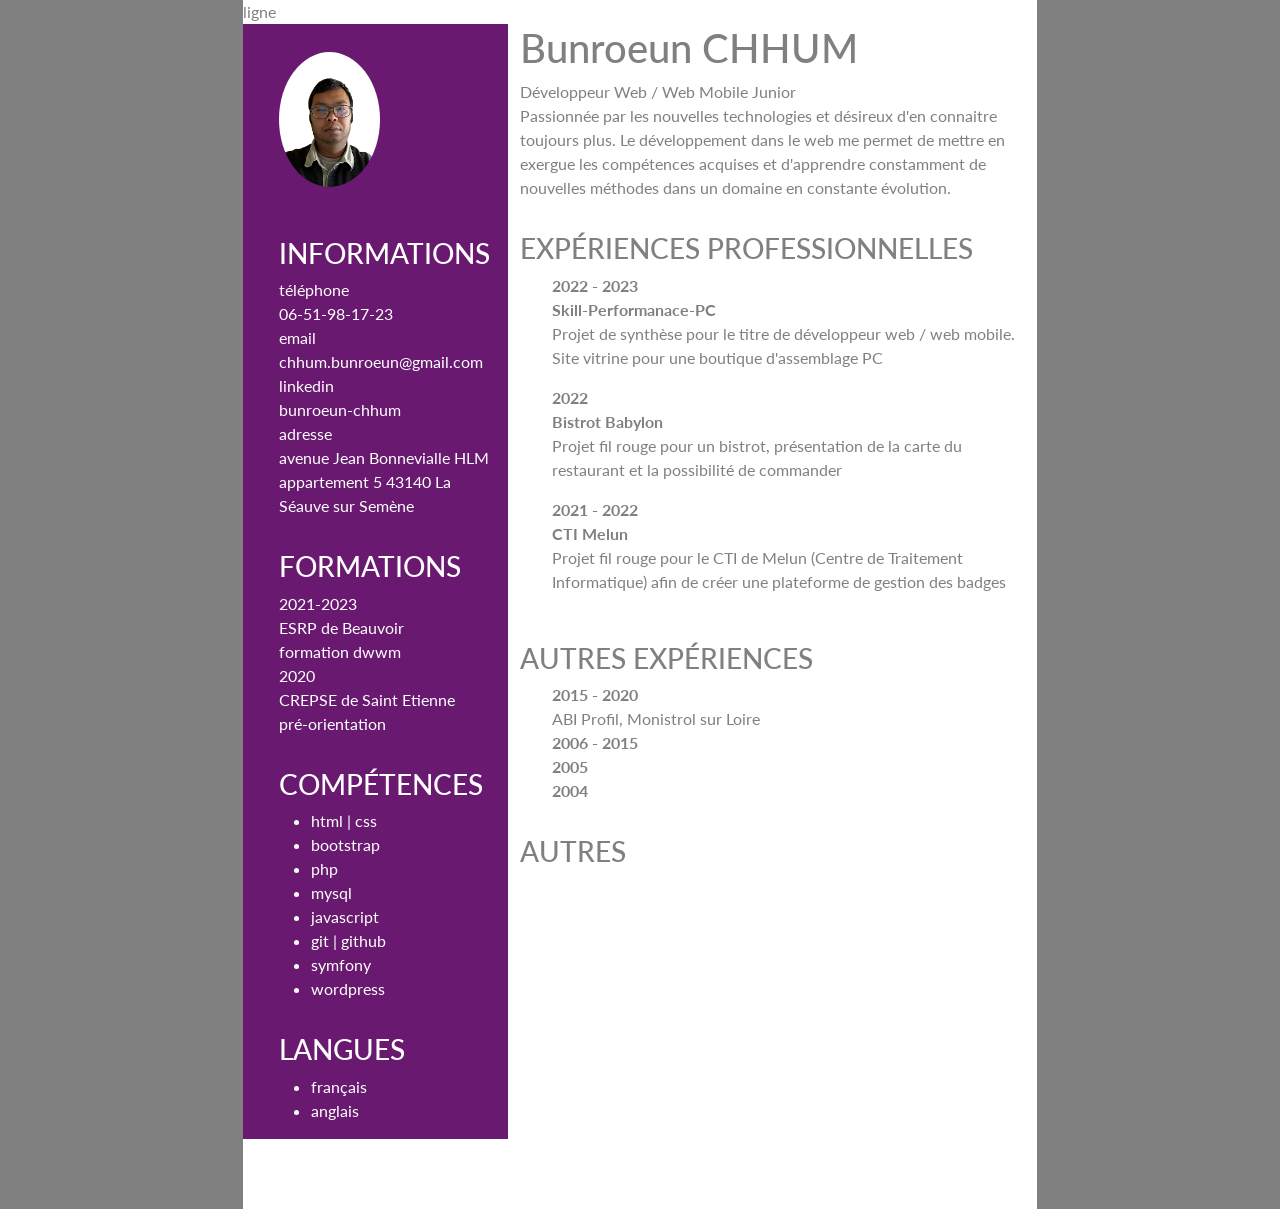
<file: index2.html>
<!DOCTYPE html>
<html lang="en">

<head>
    <meta charset="UTF-8">
    <meta http-equiv="X-UA-Compatible" content="IE=edge">
    <meta name="viewport" content="width=device-width, initial-scale=1.0">
    <style>
        @import url('https://fonts.googleapis.com/css2?family=Lato&display=swap');
    </style>
    <link rel="stylesheet" href="./css/bootstrap.min.css">
    <link rel="stylesheet" href="./css/style.css">
    <title>CV</title>
</head>

<body>
    <div class="page container">
        <div class="row" id="margehaut">
            <div class="row">ligne</div>
            <div class="col-4 gauche">
                <div class="chapitre">
                    <img src="./img/profil.png" alt="" srcset="" id="photo">
                </div>
                <div class="chapitre">
                    <h3 class="titre">
                        informations
                    </h3>
                    <div class="telephone">
                        téléphone
                        <br>
                        06-51-98-17-23
                    </div>
                    <div class="email">
                        email
                        <br>
                        chhum.bunroeun@gmail.com
                    </div>
                    <div class="linkedin">
                        linkedin
                        <br>
                        bunroeun-chhum
                    </div>
                    <div class="adresse">
                        adresse
                        <br>
                        avenue Jean Bonnevialle
                        HLM appartement 5
                        43140 La Séauve sur Semène
                    </div>
                </div>
                <div class="chapitre">
                    <h3 class="titre">formations</h3>
                    <div class="formation">2021-2023</div>
                    <div class="etablissement">
                        ESRP de Beauvoir
                    </div>
                    <div class="section">
                        formation dwwm
                    </div>
                    <div class="formation">2020</div>
                    <div class="etablissement">
                        CREPSE de Saint Etienne
                    </div>
                    <div class="section">
                        pré-orientation
                    </div>
                </div>
                <div class="chapitre">
                    <h3 class="titre">compétences</h3>
                    <ul>
                        <li>html | css</li>
                        <li>bootstrap</li>
                        <li>php</li>
                        <li>mysql</li>
                        <li>javascript</li>
                        <li>git | github</li>
                        <li>symfony</li>
                        <li>wordpress</li>
                    </ul>
                </div>
                <div class="chapitre">
                    <h3 class="titre">langues</h3>
                    <ul>
                        <li>français</li>
                        <li>anglais</li>
                    </ul>
                </div>
            </div>
            <div class="col-8 droite">
                <div class="profil">
                    <div class="nom">
                        <h1>Bunroeun CHHUM</h1>
                    </div>
                    <div class="metier">
                        Développeur Web / Web Mobile Junior
                    </div>
                    <div class="propos">
                        Passionnée par les nouvelles technologies et désireux d'en connaitre toujours plus. Le
                        développement dans le web me
                        permet de mettre en exergue les compétences acquises et d'apprendre constamment de nouvelles
                        méthodes dans un domaine en
                        constante évolution.
                    </div>
                </div>
                <div class="chapitre2">
                    <h3 class="titre2">expériences professionnelles</h3>
                    <div class="row">
                        <div class="col-1"></div>
                        <div class="col">
                            <div class="xppro">
                                <div class="row annee">2022 - 2023</div>
                                <div class="row projet">Skill-Performanace-PC</div>
                                <div class="row">
                                    Projet de synthèse pour le titre de développeur web / web mobile. Site vitrine pour
                                    une
                                    boutique d'assemblage PC
                                </div>
                            </div>
                            <div class="xppro">
                                <div class="row annee">2022</div>
                                <div class="row projet">Bistrot Babylon</div>
                                <div class="row">
                                    Projet fil rouge pour un bistrot, présentation de la carte du restaurant et la
                                    possibilité de commander
                                </div>
                            </div>
                            <div class="xppro">
                                <div class="row annee">2021 - 2022</div>
                                <div class="row projet">CTI Melun</div>
                                <div class="row">
                                    Projet fil rouge pour le CTI de Melun (Centre de Traitement Informatique) afin de
                                    créer une plateforme de gestion des
                                    badges
                                </div>
                            </div>
                        </div>
                    </div>
                </div>
                <div class="chapitre2">
                    <h3 class="titre2">autres expériences</h3>
                    <div class="row">
                        <div class="col-1"></div>
                        <div class="col">
                            <div class="autrexp">
                                <div class="row annee">2015 - 2020</div>
                                <div class="row">ABI Profil, Monistrol sur Loire</div>
                                <div class="row"></div>
                            </div>
                            <div class="autrexp">
                                <div class="row annee">2006 - 2015</div>
                                <div class="row entreprise"></div>
                                <div class="row"></div>
                            </div>
                            <div class="autrexp">
                                <div class="row annee">2005</div>
                                <div class="row entreprise"></div>
                                <div class="row"></div>
                            </div>
                            <div class="autrexp">
                                <div class="row annee">2004</div>
                                <div class="row entreprise"></div>
                                <div class="row"></div>
                            </div>
                            <div class="autrexp">
                                <div class="row annee"></div>
                                <div class="row entreprise"></div>
                                <div class="row"></div>
                            </div>
                            <div class="autrexp">
                                <div class="row annee"></div>
                                <div class="row entreprise"></div>
                                <div class="row"></div>
                            </div>
                        </div>
                    </div>
                </div>
                <div class="chapitre2">
                    <h3 class="titre2">autres</h3>
                </div>
            </div>
        </div>
    </div>
</body>

</html>
</file>
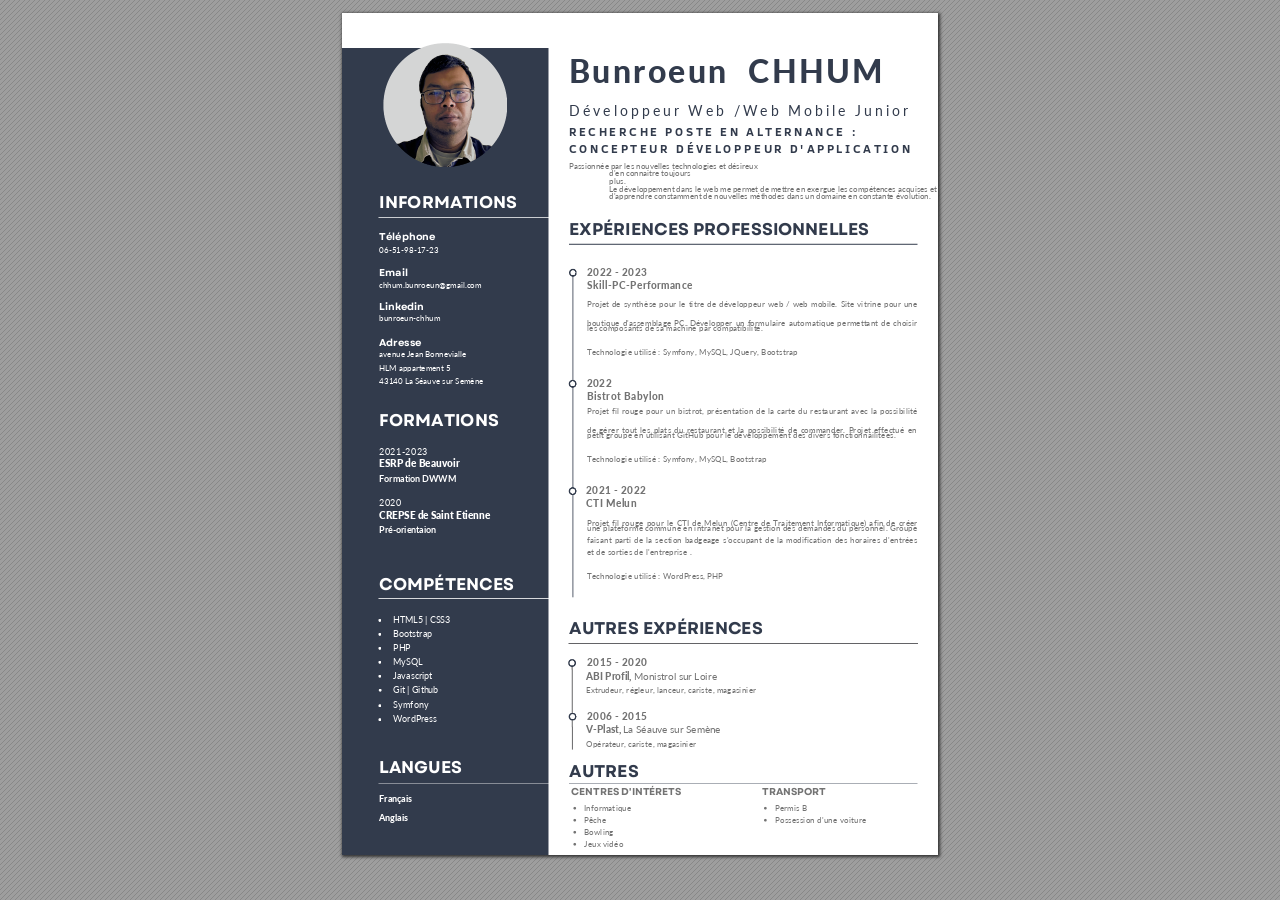
<file: index3.html>
<!DOCTYPE html>
<!-- Created by pdf2htmlEX (https://github.com/pdf2htmlEX/pdf2htmlEX) -->
<html xmlns="http://www.w3.org/1999/xhtml">

<head>
    <meta charset="utf-8" />
    <meta name="generator" content="pdf2htmlEX" />
    <meta http-equiv="X-UA-Compatible" content="IE=edge,chrome=1" />
    <style type="text/css">
        /*! 
 * Base CSS for pdf2htmlEX
 * Copyright 2012,2013 Lu Wang <coolwanglu@gmail.com> 
 * https://github.com/pdf2htmlEX/pdf2htmlEX/blob/master/share/LICENSE
 */
        #sidebar {
            position: absolute;
            top: 0;
            left: 0;
            bottom: 0;
            width: 250px;
            padding: 0;
            margin: 0;
            overflow: auto
        }

        #page-container {
            position: absolute;
            top: 0;
            left: 0;
            margin: 0;
            padding: 0;
            border: 0
        }

        @media screen {
            #sidebar.opened+#page-container {
                left: 250px
            }

            #page-container {
                bottom: 0;
                right: 0;
                overflow: auto
            }

            .loading-indicator {
                display: none
            }

            .loading-indicator.active {
                display: block;
                position: absolute;
                width: 64px;
                height: 64px;
                top: 50%;
                left: 50%;
                margin-top: -32px;
                margin-left: -32px
            }

            .loading-indicator img {
                position: absolute;
                top: 0;
                left: 0;
                bottom: 0;
                right: 0
            }
        }

        @media print {
            @page {
                margin: 0
            }

            html {
                margin: 0
            }

            body {
                margin: 0;
                -webkit-print-color-adjust: exact
            }

            #sidebar {
                display: none
            }

            #page-container {
                width: auto;
                height: auto;
                overflow: visible;
                background-color: transparent
            }

            .d {
                display: none
            }
        }

        .pf {
            position: relative;
            background-color: white;
            overflow: hidden;
            margin: 0;
            border: 0
        }

        .pc {
            position: absolute;
            border: 0;
            padding: 0;
            margin: 0;
            top: 0;
            left: 0;
            width: 100%;
            height: 100%;
            overflow: hidden;
            display: block;
            transform-origin: 0 0;
            -ms-transform-origin: 0 0;
            -webkit-transform-origin: 0 0
        }

        .pc.opened {
            display: block
        }

        .bf {
            position: absolute;
            border: 0;
            margin: 0;
            top: 0;
            bottom: 0;
            width: 100%;
            height: 100%;
            -ms-user-select: none;
            -moz-user-select: none;
            -webkit-user-select: none;
            user-select: none
        }

        .bi {
            position: absolute;
            border: 0;
            margin: 0;
            -ms-user-select: none;
            -moz-user-select: none;
            -webkit-user-select: none;
            user-select: none
        }

        @media print {
            .pf {
                margin: 0;
                box-shadow: none;
                page-break-after: always;
                page-break-inside: avoid
            }

            @-moz-document url-prefix() {
                .pf {
                    overflow: visible;
                    border: 1px solid #fff
                }

                .pc {
                    overflow: visible
                }
            }
        }

        .c {
            position: absolute;
            border: 0;
            padding: 0;
            margin: 0;
            overflow: hidden;
            display: block
        }

        .t {
            position: absolute;
            white-space: pre;
            font-size: 1px;
            transform-origin: 0 100%;
            -ms-transform-origin: 0 100%;
            -webkit-transform-origin: 0 100%;
            unicode-bidi: bidi-override;
            -moz-font-feature-settings: "liga" 0
        }

        .t:after {
            content: ''
        }

        .t:before {
            content: '';
            display: inline-block
        }

        .t span {
            position: relative;
            unicode-bidi: bidi-override
        }

        ._ {
            display: inline-block;
            color: transparent;
            z-index: -1
        }

        ::selection {
            background: rgba(127, 255, 255, 0.4)
        }

        ::-moz-selection {
            background: rgba(127, 255, 255, 0.4)
        }

        .pi {
            display: none
        }

        .d {
            position: absolute;
            transform-origin: 0 100%;
            -ms-transform-origin: 0 100%;
            -webkit-transform-origin: 0 100%
        }

        .it {
            border: 0;
            background-color: rgba(255, 255, 255, 0.0)
        }

        .ir:hover {
            cursor: pointer
        }
    </style>
    <style type="text/css">
        /*! 
 * Fancy styles for pdf2htmlEX
 * Copyright 2012,2013 Lu Wang <coolwanglu@gmail.com> 
 * https://github.com/pdf2htmlEX/pdf2htmlEX/blob/master/share/LICENSE
 */
        @keyframes fadein {
            from {
                opacity: 0
            }

            to {
                opacity: 1
            }
        }

        @-webkit-keyframes fadein {
            from {
                opacity: 0
            }

            to {
                opacity: 1
            }
        }

        @keyframes swing {
            0 {
                transform: rotate(0)
            }

            10% {
                transform: rotate(0)
            }

            90% {
                transform: rotate(720deg)
            }

            100% {
                transform: rotate(720deg)
            }
        }

        @-webkit-keyframes swing {
            0 {
                -webkit-transform: rotate(0)
            }

            10% {
                -webkit-transform: rotate(0)
            }

            90% {
                -webkit-transform: rotate(720deg)
            }

            100% {
                -webkit-transform: rotate(720deg)
            }
        }

        @media screen {
            #sidebar {
                background-color: #2f3236;
                background-image: url("[data-uri]")
            }

            #outline {
                font-family: Georgia, Times, "Times New Roman", serif;
                font-size: 13px;
                margin: 2em 1em
            }

            #outline ul {
                padding: 0
            }

            #outline li {
                list-style-type: none;
                margin: 1em 0
            }

            #outline li>ul {
                margin-left: 1em
            }

            #outline a,
            #outline a:visited,
            #outline a:hover,
            #outline a:active {
                line-height: 1.2;
                color: #e8e8e8;
                text-overflow: ellipsis;
                white-space: nowrap;
                text-decoration: none;
                display: block;
                overflow: hidden;
                outline: 0
            }

            #outline a:hover {
                color: #0cf
            }

            #page-container {
                background-color: #9e9e9e;
                background-image: url("[data-uri]");
                -webkit-transition: left 500ms;
                transition: left 500ms
            }

            .pf {
                margin: 13px auto;
                box-shadow: 1px 1px 3px 1px #333;
                border-collapse: separate
            }

            .pc.opened {
                -webkit-animation: fadein 100ms;
                animation: fadein 100ms
            }

            .loading-indicator.active {
                -webkit-animation: swing 1.5s ease-in-out .01s infinite alternate none;
                animation: swing 1.5s ease-in-out .01s infinite alternate none
            }

            .checked {
                background: no-repeat url([data-uri])
            }
        }
    </style>
    <style type="text/css">
        .ff0 {
            font-family: sans-serif;
            visibility: hidden;
        }

        @font-face {
            font-family: ff1;
            src: url('[data-uri]')format("woff");
        }

        .ff1 {
            font-family: ff1;
            line-height: 1.113000;
            font-style: normal;
            font-weight: normal;
            visibility: visible;
        }

        @font-face {
            font-family: ff2;
            src: url('[data-uri]')format("woff");
        }

        .ff2 {
            font-family: ff2;
            line-height: 0.958000;
            font-style: normal;
            font-weight: normal;
            visibility: visible;
        }

        @font-face {
            font-family: ff3;
            src: url('[data-uri]')format("woff");
        }

        .ff3 {
            font-family: ff3;
            line-height: 0.925500;
            font-style: normal;
            font-weight: normal;
            visibility: visible;
        }

        @font-face {
            font-family: ff4;
            src: url('[data-uri]')format("woff");
        }

        .ff4 {
            font-family: ff4;
            line-height: 0.749500;
            font-style: normal;
            font-weight: normal;
            visibility: visible;
        }

        @font-face {
            font-family: ff5;
            src: url('[data-uri]')format("woff");
        }

        .ff5 {
            font-family: ff5;
            line-height: 0.759500;
            font-style: normal;
            font-weight: normal;
            visibility: visible;
        }

        @font-face {
            font-family: ff6;
            src: url('[data-uri]')format("woff");
        }

        .ff6 {
            font-family: ff6;
            line-height: 0.945312;
            font-style: normal;
            font-weight: normal;
            visibility: visible;
        }

        .m0 {
            transform: matrix(0.250000, 0.000000, 0.000000, 0.250000, 0, 0);
            -ms-transform: matrix(0.250000, 0.000000, 0.000000, 0.250000, 0, 0);
            -webkit-transform: matrix(0.250000, 0.000000, 0.000000, 0.250000, 0, 0);
        }

        .v0 {
            vertical-align: 0.000000px;
        }

        .ls2 {
            letter-spacing: 0.000000px;
        }

        .ls0 {
            letter-spacing: 0.000140px;
        }

        .ls1 {
            letter-spacing: 1.878228px;
        }

        .sc_ {
            text-shadow: none;
        }

        .sc0 {
            text-shadow: -0.015em 0 transparent, 0 0.015em transparent, 0.015em 0 transparent, 0 -0.015em transparent;
        }

        @media screen and (-webkit-min-device-pixel-ratio:0) {
            .sc_ {
                -webkit-text-stroke: 0px transparent;
            }

            .sc0 {
                -webkit-text-stroke: 0.015em transparent;
                text-shadow: none;
            }
        }

        .ws0 {
            word-spacing: -15.988712px;
        }

        .ws9 {
            word-spacing: -11.383827px;
        }

        .ws4 {
            word-spacing: -9.505599px;
        }

        .ws2 {
            word-spacing: -9.405540px;
        }

        .ws6 {
            word-spacing: -9.223738px;
        }

        .ws7 {
            word-spacing: -9.223726px;
        }

        .ws5 {
            word-spacing: -8.755345px;
        }

        .ws8 {
            word-spacing: -8.557178px;
        }

        .ws1 {
            word-spacing: -8.199351px;
        }

        .ws3 {
            word-spacing: -8.199211px;
        }

        .wsa {
            word-spacing: -8.198894px;
        }

        .wsb {
            word-spacing: 0.000000px;
        }

        ._7 {
            margin-left: -1.104612px;
        }

        ._4 {
            width: 1.281293px;
        }

        ._5 {
            width: 3.131525px;
        }

        ._6 {
            width: 4.306105px;
        }

        ._8 {
            width: 5.622459px;
        }

        ._0 {
            width: 8.960405px;
        }

        ._3 {
            width: 10.413017px;
        }

        ._1 {
            width: 11.985529px;
        }

        ._2 {
            width: 17.713003px;
        }

        .fc2 {
            color: rgb(115, 115, 115);
        }

        .fc1 {
            color: rgb(255, 255, 255);
        }

        .fc0 {
            color: rgb(50, 59, 76);
        }

        .fs6 {
            font-size: 32.026930px;
        }

        .fs5 {
            font-size: 32.026966px;
        }

        .fs1 {
            font-size: 32.028169px;
        }

        .fs8 {
            font-size: 36.030181px;
        }

        .fs7 {
            font-size: 36.030225px;
        }

        .fs2 {
            font-size: 40.023574px;
        }

        .fs9 {
            font-size: 48.040300px;
        }

        .fs4 {
            font-size: 56.026999px;
        }

        .fs0 {
            font-size: 68.037074px;
        }

        .fs3 {
            font-size: 128.087449px;
        }

        .y0 {
            bottom: -0.500000px;
        }

        .y44 {
            bottom: 8.800803px;
        }

        .y43 {
            bottom: 20.810901px;
        }

        .y42 {
            bottom: 32.821000px;
        }

        .y2a {
            bottom: 34.399799px;
        }

        .y41 {
            bottom: 44.831099px;
        }

        .y29 {
            bottom: 53.494054px;
        }

        .y40 {
            bottom: 59.560023px;
        }

        .y1c {
            bottom: 78.102887px;
        }

        .y2c {
            bottom: 82.652111px;
        }

        .y3d {
            bottom: 108.579177px;
        }

        .y3e {
            bottom: 122.157217px;
        }

        .y36 {
            bottom: 132.996407px;
        }

        .y3f {
            bottom: 135.633589px;
        }

        .y35 {
            bottom: 146.958070px;
        }

        .y16 {
            bottom: 162.151446px;
        }

        .y24 {
            bottom: 162.421005px;
        }

        .y17 {
            bottom: 175.729487px;
        }

        .y27 {
            bottom: 176.382741px;
        }

        .y3c {
            bottom: 189.205859px;
        }

        .y25 {
            bottom: 190.344404px;
        }

        .y28 {
            bottom: 204.306116px;
        }

        .y23 {
            bottom: 218.267827px;
        }

        .y1 {
            bottom: 220.844873px;
        }

        .y26 {
            bottom: 232.229491px;
        }

        .y2b {
            bottom: 264.684255px;
        }

        .y3b {
            bottom: 276.485593px;
        }

        .y3a {
            bottom: 300.505790px;
        }

        .y39 {
            bottom: 312.515889px;
        }

        .y1e {
            bottom: 322.132324px;
        }

        .y38 {
            bottom: 324.525988px;
        }

        .y20 {
            bottom: 336.002368px;
        }

        .y37 {
            bottom: 336.536087px;
        }

        .y1b {
            bottom: 347.977420px;
        }

        .y22 {
            bottom: 348.831123px;
        }

        .y19 {
            bottom: 360.996747px;
        }

        .y1d {
            bottom: 374.052266px;
        }

        .y1f {
            bottom: 387.922358px;
        }

        .y34 {
            bottom: 393.372212px;
        }

        .y21 {
            bottom: 400.751065px;
        }

        .y33 {
            bottom: 417.392410px;
        }

        .y3 {
            bottom: 429.383627px;
        }

        .y32 {
            bottom: 429.402509px;
        }

        .y31 {
            bottom: 441.412608px;
        }

        .y30 {
            bottom: 455.105798px;
        }

        .y2f {
            bottom: 468.296891px;
        }

        .ya {
            bottom: 471.414729px;
        }

        .y9 {
            bottom: 484.759799px;
        }

        .y8 {
            bottom: 498.104870px;
        }

        .y15 {
            bottom: 500.672391px;
        }

        .yb {
            bottom: 508.947534px;
        }

        .y14 {
            bottom: 524.692589px;
        }

        .y2d {
            bottom: 533.968520px;
        }

        .y13 {
            bottom: 536.702688px;
        }

        .y2e {
            bottom: 544.811215px;
        }

        .y12 {
            bottom: 548.712787px;
        }

        .y1a {
            bottom: 566.159056px;
        }

        .y6 {
            bottom: 567.759505px;
        }

        .y7 {
            bottom: 578.602170px;
        }

        .y18 {
            bottom: 579.597093px;
        }

        .y4 {
            bottom: 602.383106px;
        }

        .y5 {
            bottom: 614.428583px;
        }

        .y11 {
            bottom: 620.146018px;
        }

        .y2 {
            bottom: 647.059648px;
        }

        .y10 {
            bottom: 665.350512px;
        }

        .yf {
            bottom: 676.026167px;
        }

        .ye {
            bottom: 686.701823px;
        }

        .y46 {
            bottom: 713.965764px;
        }

        .y45 {
            bottom: 730.479617px;
        }

        .yd {
            bottom: 752.376219px;
        }

        .yc {
            bottom: 772.196873px;
        }

        .h8 {
            height: 24.836885px;
        }

        .h7 {
            height: 24.836912px;
        }

        .h3 {
            height: 24.837845px;
        }

        .hb {
            height: 26.716412px;
        }

        .hf {
            height: 26.878548px;
        }

        .he {
            height: 27.941405px;
        }

        .hd {
            height: 27.941439px;
        }

        .ha {
            height: 29.857586px;
        }

        .hc {
            height: 30.077716px;
        }

        .h9 {
            height: 31.038282px;
        }

        .h4 {
            height: 36.541523px;
        }

        .h6 {
            height: 43.448938px;
        }

        .h10 {
            height: 44.685923px;
        }

        .h2 {
            height: 62.117849px;
        }

        .h5 {
            height: 95.553237px;
        }

        .h0 {
            height: 842.249979px;
        }

        .h1 {
            height: 842.500000px;
        }

        .w0 {
            width: 595.500000px;
        }

        .w1 {
            width: 596.000000px;
        }

        .x0 {
            left: 0.000000px;
        }

        .x2 {
            left: 36.351195px;
        }

        .x5 {
            left: 50.628276px;
        }

        .x1 {
            left: 227.003883px;
        }

        .x6 {
            left: 229.146612px;
        }

        .x7 {
            left: 241.679945px;
        }

        .x4 {
            left: 243.517739px;
        }

        .x3 {
            left: 245.170610px;
        }

        .x8 {
            left: 420.008046px;
        }

        .x9 {
            left: 432.319157px;
        }

        @media print {
            .v0 {
                vertical-align: 0.000000pt;
            }

            .ls2 {
                letter-spacing: 0.000000pt;
            }

            .ls0 {
                letter-spacing: 0.000187pt;
            }

            .ls1 {
                letter-spacing: 2.504304pt;
            }

            .ws0 {
                word-spacing: -21.318283pt;
            }

            .ws9 {
                word-spacing: -15.178436pt;
            }

            .ws4 {
                word-spacing: -12.674132pt;
            }

            .ws2 {
                word-spacing: -12.540720pt;
            }

            .ws6 {
                word-spacing: -12.298317pt;
            }

            .ws7 {
                word-spacing: -12.298302pt;
            }

            .ws5 {
                word-spacing: -11.673793pt;
            }

            .ws8 {
                word-spacing: -11.409571pt;
            }

            .ws1 {
                word-spacing: -10.932468pt;
            }

            .ws3 {
                word-spacing: -10.932282pt;
            }

            .wsa {
                word-spacing: -10.931859pt;
            }

            .wsb {
                word-spacing: 0.000000pt;
            }

            ._7 {
                margin-left: -1.472816pt;
            }

            ._4 {
                width: 1.708391pt;
            }

            ._5 {
                width: 4.175366pt;
            }

            ._6 {
                width: 5.741473pt;
            }

            ._8 {
                width: 7.496612pt;
            }

            ._0 {
                width: 11.947206pt;
            }

            ._3 {
                width: 13.884022pt;
            }

            ._1 {
                width: 15.980706pt;
            }

            ._2 {
                width: 23.617338pt;
            }

            .fs6 {
                font-size: 42.702574pt;
            }

            .fs5 {
                font-size: 42.702621pt;
            }

            .fs1 {
                font-size: 42.704225pt;
            }

            .fs8 {
                font-size: 48.040241pt;
            }

            .fs7 {
                font-size: 48.040300pt;
            }

            .fs2 {
                font-size: 53.364766pt;
            }

            .fs9 {
                font-size: 64.053733pt;
            }

            .fs4 {
                font-size: 74.702666pt;
            }

            .fs0 {
                font-size: 90.716099pt;
            }

            .fs3 {
                font-size: 170.783265pt;
            }

            .y0 {
                bottom: -0.666667pt;
            }

            .y44 {
                bottom: 11.734403pt;
            }

            .y43 {
                bottom: 27.747869pt;
            }

            .y42 {
                bottom: 43.761334pt;
            }

            .y2a {
                bottom: 45.866398pt;
            }

            .y41 {
                bottom: 59.774799pt;
            }

            .y29 {
                bottom: 71.325405pt;
            }

            .y40 {
                bottom: 79.413364pt;
            }

            .y1c {
                bottom: 104.137183pt;
            }

            .y2c {
                bottom: 110.202815pt;
            }

            .y3d {
                bottom: 144.772235pt;
            }

            .y3e {
                bottom: 162.876289pt;
            }

            .y36 {
                bottom: 177.328542pt;
            }

            .y3f {
                bottom: 180.844785pt;
            }

            .y35 {
                bottom: 195.944093pt;
            }

            .y16 {
                bottom: 216.201928pt;
            }

            .y24 {
                bottom: 216.561341pt;
            }

            .y17 {
                bottom: 234.305982pt;
            }

            .y27 {
                bottom: 235.176988pt;
            }

            .y3c {
                bottom: 252.274478pt;
            }

            .y25 {
                bottom: 253.792539pt;
            }

            .y28 {
                bottom: 272.408154pt;
            }

            .y23 {
                bottom: 291.023769pt;
            }

            .y1 {
                bottom: 294.459831pt;
            }

            .y26 {
                bottom: 309.639321pt;
            }

            .y2b {
                bottom: 352.912341pt;
            }

            .y3b {
                bottom: 368.647457pt;
            }

            .y3a {
                bottom: 400.674387pt;
            }

            .y39 {
                bottom: 416.687852pt;
            }

            .y1e {
                bottom: 429.509765pt;
            }

            .y38 {
                bottom: 432.701318pt;
            }

            .y20 {
                bottom: 448.003157pt;
            }

            .y37 {
                bottom: 448.714783pt;
            }

            .y1b {
                bottom: 463.969893pt;
            }

            .y22 {
                bottom: 465.108164pt;
            }

            .y19 {
                bottom: 481.328996pt;
            }

            .y1d {
                bottom: 498.736354pt;
            }

            .y1f {
                bottom: 517.229810pt;
            }

            .y34 {
                bottom: 524.496283pt;
            }

            .y21 {
                bottom: 534.334753pt;
            }

            .y33 {
                bottom: 556.523213pt;
            }

            .y3 {
                bottom: 572.511503pt;
            }

            .y32 {
                bottom: 572.536678pt;
            }

            .y31 {
                bottom: 588.550143pt;
            }

            .y30 {
                bottom: 606.807730pt;
            }

            .y2f {
                bottom: 624.395855pt;
            }

            .ya {
                bottom: 628.552972pt;
            }

            .y9 {
                bottom: 646.346399pt;
            }

            .y8 {
                bottom: 664.139826pt;
            }

            .y15 {
                bottom: 667.563189pt;
            }

            .yb {
                bottom: 678.596712pt;
            }

            .y14 {
                bottom: 699.590119pt;
            }

            .y2d {
                bottom: 711.958026pt;
            }

            .y13 {
                bottom: 715.603584pt;
            }

            .y2e {
                bottom: 726.414954pt;
            }

            .y12 {
                bottom: 731.617049pt;
            }

            .y1a {
                bottom: 754.878742pt;
            }

            .y6 {
                bottom: 757.012674pt;
            }

            .y7 {
                bottom: 771.469560pt;
            }

            .y18 {
                bottom: 772.796124pt;
            }

            .y4 {
                bottom: 803.177475pt;
            }

            .y5 {
                bottom: 819.238111pt;
            }

            .y11 {
                bottom: 826.861358pt;
            }

            .y2 {
                bottom: 862.746198pt;
            }

            .y10 {
                bottom: 887.134016pt;
            }

            .yf {
                bottom: 901.368223pt;
            }

            .ye {
                bottom: 915.602430pt;
            }

            .y46 {
                bottom: 951.954352pt;
            }

            .y45 {
                bottom: 973.972822pt;
            }

            .yd {
                bottom: 1003.168291pt;
            }

            .yc {
                bottom: 1029.595831pt;
            }

            .h8 {
                height: 33.115846pt;
            }

            .h7 {
                height: 33.115883pt;
            }

            .h3 {
                height: 33.117127pt;
            }

            .hb {
                height: 35.621882pt;
            }

            .hf {
                height: 35.838063pt;
            }

            .he {
                height: 37.255207pt;
            }

            .hd {
                height: 37.255252pt;
            }

            .ha {
                height: 39.810115pt;
            }

            .hc {
                height: 40.103621pt;
            }

            .h9 {
                height: 41.384376pt;
            }

            .h4 {
                height: 48.722031pt;
            }

            .h6 {
                height: 57.931917pt;
            }

            .h10 {
                height: 59.581231pt;
            }

            .h2 {
                height: 82.823798pt;
            }

            .h5 {
                height: 127.404316pt;
            }

            .h0 {
                height: 1122.999972pt;
            }

            .h1 {
                height: 1123.333333pt;
            }

            .w0 {
                width: 794.000000pt;
            }

            .w1 {
                width: 794.666667pt;
            }

            .x0 {
                left: 0.000000pt;
            }

            .x2 {
                left: 48.468260pt;
            }

            .x5 {
                left: 67.504368pt;
            }

            .x1 {
                left: 302.671843pt;
            }

            .x6 {
                left: 305.528816pt;
            }

            .x7 {
                left: 322.239927pt;
            }

            .x4 {
                left: 324.690319pt;
            }

            .x3 {
                left: 326.894146pt;
            }

            .x8 {
                left: 560.010729pt;
            }

            .x9 {
                left: 576.425542pt;
            }
        }
    </style>
    <script>
        /*
         Copyright 2012 Mozilla Foundation 
         Copyright 2013 Lu Wang <coolwanglu@gmail.com>
         Apachine License Version 2.0 
        */
        (function () {
            function b(a, b, e, f) { var c = (a.className || "").split(/\s+/g); "" === c[0] && c.shift(); var d = c.indexOf(b); 0 > d && e && c.push(b); 0 <= d && f && c.splice(d, 1); a.className = c.join(" "); return 0 <= d } if (!("classList" in document.createElement("div"))) {
                var e = { add: function (a) { b(this.element, a, !0, !1) }, contains: function (a) { return b(this.element, a, !1, !1) }, remove: function (a) { b(this.element, a, !1, !0) }, toggle: function (a) { b(this.element, a, !0, !0) } }; Object.defineProperty(HTMLElement.prototype, "classList", {
                    get: function () {
                        if (this._classList) return this._classList;
                        var a = Object.create(e, { element: { value: this, writable: !1, enumerable: !0 } }); Object.defineProperty(this, "_classList", { value: a, writable: !1, enumerable: !1 }); return a
                    }, enumerable: !0
                })
            }
        })();
    </script>
    <script>
        (function () {/*
 pdf2htmlEX.js: Core UI functions for pdf2htmlEX 
 Copyright 2012,2013 Lu Wang <coolwanglu@gmail.com> and other contributors 
 https://github.com/pdf2htmlEX/pdf2htmlEX/blob/master/share/LICENSE 
*/
            var pdf2htmlEX = window.pdf2htmlEX = window.pdf2htmlEX || {}, CSS_CLASS_NAMES = { page_frame: "pf", page_content_box: "pc", page_data: "pi", background_image: "bi", link: "l", input_radio: "ir", __dummy__: "no comma" }, DEFAULT_CONFIG = { container_id: "page-container", sidebar_id: "sidebar", outline_id: "outline", loading_indicator_cls: "loading-indicator", preload_pages: 3, render_timeout: 100, scale_step: 0.9, key_handler: !0, hashchange_handler: !0, view_history_handler: !0, __dummy__: "no comma" }, EPS = 1E-6;
            function invert(a) { var b = a[0] * a[3] - a[1] * a[2]; return [a[3] / b, -a[1] / b, -a[2] / b, a[0] / b, (a[2] * a[5] - a[3] * a[4]) / b, (a[1] * a[4] - a[0] * a[5]) / b] } function transform(a, b) { return [a[0] * b[0] + a[2] * b[1] + a[4], a[1] * b[0] + a[3] * b[1] + a[5]] } function get_page_number(a) { return parseInt(a.getAttribute("data-page-no"), 16) } function disable_dragstart(a) { for (var b = 0, c = a.length; b < c; ++b)a[b].addEventListener("dragstart", function () { return !1 }, !1) }
            function clone_and_extend_objs(a) { for (var b = {}, c = 0, e = arguments.length; c < e; ++c) { var h = arguments[c], d; for (d in h) h.hasOwnProperty(d) && (b[d] = h[d]) } return b }
            function Page(a) { if (a) { this.shown = this.loaded = !1; this.page = a; this.num = get_page_number(a); this.original_height = a.clientHeight; this.original_width = a.clientWidth; var b = a.getElementsByClassName(CSS_CLASS_NAMES.page_content_box)[0]; b && (this.content_box = b, this.original_scale = this.cur_scale = this.original_height / b.clientHeight, this.page_data = JSON.parse(a.getElementsByClassName(CSS_CLASS_NAMES.page_data)[0].getAttribute("data-data")), this.ctm = this.page_data.ctm, this.ictm = invert(this.ctm), this.loaded = !0) } }
            Page.prototype = {
                hide: function () { this.loaded && this.shown && (this.content_box.classList.remove("opened"), this.shown = !1) }, show: function () { this.loaded && !this.shown && (this.content_box.classList.add("opened"), this.shown = !0) }, rescale: function (a) {
                    this.cur_scale = 0 === a ? this.original_scale : a; this.loaded && (a = this.content_box.style, a.msTransform = a.webkitTransform = a.transform = "scale(" + this.cur_scale.toFixed(3) + ")"); a = this.page.style; a.height = this.original_height * this.cur_scale + "px"; a.width = this.original_width * this.cur_scale +
                        "px"
                }, view_position: function () { var a = this.page, b = a.parentNode; return [b.scrollLeft - a.offsetLeft - a.clientLeft, b.scrollTop - a.offsetTop - a.clientTop] }, height: function () { return this.page.clientHeight }, width: function () { return this.page.clientWidth }
            }; function Viewer(a) { this.config = clone_and_extend_objs(DEFAULT_CONFIG, 0 < arguments.length ? a : {}); this.pages_loading = []; this.init_before_loading_content(); var b = this; document.addEventListener("DOMContentLoaded", function () { b.init_after_loading_content() }, !1) }
            Viewer.prototype = {
                scale: 1, cur_page_idx: 0, first_page_idx: 0, init_before_loading_content: function () { this.pre_hide_pages() }, initialize_radio_button: function () { for (var a = document.getElementsByClassName(CSS_CLASS_NAMES.input_radio), b = 0; b < a.length; b++)a[b].addEventListener("click", function () { this.classList.toggle("checked") }) }, init_after_loading_content: function () {
                    this.sidebar = document.getElementById(this.config.sidebar_id); this.outline = document.getElementById(this.config.outline_id); this.container = document.getElementById(this.config.container_id);
                    this.loading_indicator = document.getElementsByClassName(this.config.loading_indicator_cls)[0]; for (var a = !0, b = this.outline.childNodes, c = 0, e = b.length; c < e; ++c)if ("ul" === b[c].nodeName.toLowerCase()) { a = !1; break } a || this.sidebar.classList.add("opened"); this.find_pages(); if (0 != this.pages.length) {
                        disable_dragstart(document.getElementsByClassName(CSS_CLASS_NAMES.background_image)); this.config.key_handler && this.register_key_handler(); var h = this; this.config.hashchange_handler && window.addEventListener("hashchange",
                            function (a) { h.navigate_to_dest(document.location.hash.substring(1)) }, !1); this.config.view_history_handler && window.addEventListener("popstate", function (a) { a.state && h.navigate_to_dest(a.state) }, !1); this.container.addEventListener("scroll", function () { h.update_page_idx(); h.schedule_render(!0) }, !1);[this.container, this.outline].forEach(function (a) { a.addEventListener("click", h.link_handler.bind(h), !1) }); this.initialize_radio_button(); this.render()
                    }
                }, find_pages: function () {
                    for (var a = [], b = {}, c = this.container.childNodes,
                        e = 0, h = c.length; e < h; ++e) { var d = c[e]; d.nodeType === Node.ELEMENT_NODE && d.classList.contains(CSS_CLASS_NAMES.page_frame) && (d = new Page(d), a.push(d), b[d.num] = a.length - 1) } this.pages = a; this.page_map = b
                }, load_page: function (a, b, c) {
                    var e = this.pages; if (!(a >= e.length || (e = e[a], e.loaded || this.pages_loading[a]))) {
                        var e = e.page, h = e.getAttribute("data-page-url"); if (h) {
                            this.pages_loading[a] = !0; var d = e.getElementsByClassName(this.config.loading_indicator_cls)[0]; "undefined" === typeof d && (d = this.loading_indicator.cloneNode(!0),
                                d.classList.add("active"), e.appendChild(d)); var f = this, g = new XMLHttpRequest; g.open("GET", h, !0); g.onload = function () {
                                    if (200 === g.status || 0 === g.status) {
                                        var b = document.createElement("div"); b.innerHTML = g.responseText; for (var d = null, b = b.childNodes, e = 0, h = b.length; e < h; ++e) { var p = b[e]; if (p.nodeType === Node.ELEMENT_NODE && p.classList.contains(CSS_CLASS_NAMES.page_frame)) { d = p; break } } b = f.pages[a]; f.container.replaceChild(d, b.page); b = new Page(d); f.pages[a] = b; b.hide(); b.rescale(f.scale); disable_dragstart(d.getElementsByClassName(CSS_CLASS_NAMES.background_image));
                                        f.schedule_render(!1); c && c(b)
                                    } delete f.pages_loading[a]
                                }; g.send(null)
                        } void 0 === b && (b = this.config.preload_pages); 0 < --b && (f = this, setTimeout(function () { f.load_page(a + 1, b) }, 0))
                    }
                }, pre_hide_pages: function () { var a = "@media screen{." + CSS_CLASS_NAMES.page_content_box + "{display:none;}}", b = document.createElement("style"); b.styleSheet ? b.styleSheet.cssText = a : b.appendChild(document.createTextNode(a)); document.head.appendChild(b) }, render: function () {
                    for (var a = this.container, b = a.scrollTop, c = a.clientHeight, a = b - c, b =
                        b + c + c, c = this.pages, e = 0, h = c.length; e < h; ++e) { var d = c[e], f = d.page, g = f.offsetTop + f.clientTop, f = g + f.clientHeight; g <= b && f >= a ? d.loaded ? d.show() : this.load_page(e) : d.hide() }
                }, update_page_idx: function () {
                    var a = this.pages, b = a.length; if (!(2 > b)) {
                        for (var c = this.container, e = c.scrollTop, c = e + c.clientHeight, h = -1, d = b, f = d - h; 1 < f;) { var g = h + Math.floor(f / 2), f = a[g].page; f.offsetTop + f.clientTop + f.clientHeight >= e ? d = g : h = g; f = d - h } this.first_page_idx = d; for (var g = h = this.cur_page_idx, k = 0; d < b; ++d) {
                            var f = a[d].page, l = f.offsetTop + f.clientTop,
                                f = f.clientHeight; if (l > c) break; f = (Math.min(c, l + f) - Math.max(e, l)) / f; if (d === h && Math.abs(f - 1) <= EPS) { g = h; break } f > k && (k = f, g = d)
                        } this.cur_page_idx = g
                    }
                }, schedule_render: function (a) { if (void 0 !== this.render_timer) { if (!a) return; clearTimeout(this.render_timer) } var b = this; this.render_timer = setTimeout(function () { delete b.render_timer; b.render() }, this.config.render_timeout) }, register_key_handler: function () {
                    var a = this; window.addEventListener("DOMMouseScroll", function (b) {
                        if (b.ctrlKey) {
                            b.preventDefault(); var c = a.container,
                                e = c.getBoundingClientRect(), c = [b.clientX - e.left - c.clientLeft, b.clientY - e.top - c.clientTop]; a.rescale(Math.pow(a.config.scale_step, b.detail), !0, c)
                        }
                    }, !1); window.addEventListener("keydown", function (b) {
                        var c = !1, e = b.ctrlKey || b.metaKey, h = b.altKey; switch (b.keyCode) {
                            case 61: case 107: case 187: e && (a.rescale(1 / a.config.scale_step, !0), c = !0); break; case 173: case 109: case 189: e && (a.rescale(a.config.scale_step, !0), c = !0); break; case 48: e && (a.rescale(0, !1), c = !0); break; case 33: h ? a.scroll_to(a.cur_page_idx - 1) : a.container.scrollTop -=
                                a.container.clientHeight; c = !0; break; case 34: h ? a.scroll_to(a.cur_page_idx + 1) : a.container.scrollTop += a.container.clientHeight; c = !0; break; case 35: a.container.scrollTop = a.container.scrollHeight; c = !0; break; case 36: a.container.scrollTop = 0, c = !0
                        }c && b.preventDefault()
                    }, !1)
                }, rescale: function (a, b, c) {
                    var e = this.scale; this.scale = a = 0 === a ? 1 : b ? e * a : a; c || (c = [0, 0]); b = this.container; c[0] += b.scrollLeft; c[1] += b.scrollTop; for (var h = this.pages, d = h.length, f = this.first_page_idx; f < d; ++f) {
                        var g = h[f].page; if (g.offsetTop + g.clientTop >=
                            c[1]) break
                    } g = f - 1; 0 > g && (g = 0); var g = h[g].page, k = g.clientWidth, f = g.clientHeight, l = g.offsetLeft + g.clientLeft, m = c[0] - l; 0 > m ? m = 0 : m > k && (m = k); k = g.offsetTop + g.clientTop; c = c[1] - k; 0 > c ? c = 0 : c > f && (c = f); for (f = 0; f < d; ++f)h[f].rescale(a); b.scrollLeft += m / e * a + g.offsetLeft + g.clientLeft - m - l; b.scrollTop += c / e * a + g.offsetTop + g.clientTop - c - k; this.schedule_render(!0)
                }, fit_width: function () { var a = this.cur_page_idx; this.rescale(this.container.clientWidth / this.pages[a].width(), !0); this.scroll_to(a) }, fit_height: function () {
                    var a = this.cur_page_idx;
                    this.rescale(this.container.clientHeight / this.pages[a].height(), !0); this.scroll_to(a)
                }, get_containing_page: function (a) { for (; a;) { if (a.nodeType === Node.ELEMENT_NODE && a.classList.contains(CSS_CLASS_NAMES.page_frame)) { a = get_page_number(a); var b = this.page_map; return a in b ? this.pages[b[a]] : null } a = a.parentNode } return null }, link_handler: function (a) {
                    var b = a.target, c = b.getAttribute("data-dest-detail"); if (c) {
                        if (this.config.view_history_handler) try {
                            var e = this.get_current_view_hash(); window.history.replaceState(e,
                                "", "#" + e); window.history.pushState(c, "", "#" + c)
                        } catch (h) { } this.navigate_to_dest(c, this.get_containing_page(b)); a.preventDefault()
                    }
                }, navigate_to_dest: function (a, b) {
                    try { var c = JSON.parse(a) } catch (e) { return } if (c instanceof Array) {
                        var h = c[0], d = this.page_map; if (h in d) {
                            for (var f = d[h], h = this.pages[f], d = 2, g = c.length; d < g; ++d) { var k = c[d]; if (null !== k && "number" !== typeof k) return } for (; 6 > c.length;)c.push(null); var g = b || this.pages[this.cur_page_idx], d = g.view_position(), d = transform(g.ictm, [d[0], g.height() - d[1]]),
                                g = this.scale, l = [0, 0], m = !0, k = !1, n = this.scale; switch (c[1]) { case "XYZ": l = [null === c[2] ? d[0] : c[2] * n, null === c[3] ? d[1] : c[3] * n]; g = c[4]; if (null === g || 0 === g) g = this.scale; k = !0; break; case "Fit": case "FitB": l = [0, 0]; k = !0; break; case "FitH": case "FitBH": l = [0, null === c[2] ? d[1] : c[2] * n]; k = !0; break; case "FitV": case "FitBV": l = [null === c[2] ? d[0] : c[2] * n, 0]; k = !0; break; case "FitR": l = [c[2] * n, c[5] * n], m = !1, k = !0 }if (k) {
                                    this.rescale(g, !1); var p = this, c = function (a) { l = transform(a.ctm, l); m && (l[1] = a.height() - l[1]); p.scroll_to(f, l) }; h.loaded ?
                                        c(h) : (this.load_page(f, void 0, c), this.scroll_to(f))
                                }
                        }
                    }
                }, scroll_to: function (a, b) { var c = this.pages; if (!(0 > a || a >= c.length)) { c = c[a].view_position(); void 0 === b && (b = [0, 0]); var e = this.container; e.scrollLeft += b[0] - c[0]; e.scrollTop += b[1] - c[1] } }, get_current_view_hash: function () { var a = [], b = this.pages[this.cur_page_idx]; a.push(b.num); a.push("XYZ"); var c = b.view_position(), c = transform(b.ictm, [c[0], b.height() - c[1]]); a.push(c[0] / this.scale); a.push(c[1] / this.scale); a.push(this.scale); return JSON.stringify(a) }
            };
            pdf2htmlEX.Viewer = Viewer;
        })();
    </script>
    <script>
        try {
            pdf2htmlEX.defaultViewer = new pdf2htmlEX.Viewer({});
        } catch (e) { }
    </script>
    <title></title>
</head>

<body>
    <div id="sidebar">
        <div id="outline">
        </div>
    </div>
    <div id="page-container">
        <div id="pf1" class="pf w0 h0" data-page-no="1">
            <div class="pc pc1 w0 h0"><img class="bi x0 y0 w1 h1" alt=""
                    src="[data-uri]" />
                <div class="t m0 x1 h2 y1 ff1 fs0 fc0 sc0 ls2 wsb">AUTRES EXPÉRIENCES</div>
                <div class="t m0 x2 h2 y2 ff1 fs0 fc1 sc0 ls2 ws0">INFORMATIONS</div>
                <div class="t m0 x2 h2 y3 ff1 fs0 fc1 sc0 ls2 ws0">FORMATIONS</div>
                <div class="t m0 x2 h3 y4 ff2 fs1 fc1 sc0 ls0 ws1">06-51-98-17-23</div>
                <div class="t m0 x2 h4 y5 ff1 fs2 fc1 sc0 ls2 ws2">Téléphone</div>
                <div class="t m0 x2 h3 y6 ff2 fs1 fc1 sc0 ls2 ws3">chhum.bunroeun@gmail.com</div>
                <div class="t m0 x2 h4 y7 ff1 fs2 fc1 sc0 ls2 ws2">Email</div>
                <div class="t m0 x2 h3 y8 ff2 fs1 fc1 sc0 ls2 wsb">avenue Jean Bonnevialle</div>
                <div class="t m0 x2 h3 y9 ff2 fs1 fc1 sc0 ls2 wsb">HLM appartement 5</div>
                <div class="t m0 x2 h3 ya ff2 fs1 fc1 sc0 ls2 wsb">43140 La Séauve sur Semène</div>
                <div class="t m0 x2 h4 yb ff1 fs2 fc1 sc0 ls2 ws2">Adresse</div>
                <div class="t m0 x1 h5 yc ff3 fs3 fc0 sc0 ls2 wsb">B<span class="_ _0"></span>u<span
                        class="_ _0"></span>n<span class="_ _0"></span>r<span class="_ _0"></span>o<span
                        class="_ _0"></span>e<span class="_ _0"></span>u<span class="_ _0"></span>n<span
                        class="_ _0"></span> <span class="_ _0"></span> <span class="_ _0"></span>C<span
                        class="_ _0"></span>H<span class="_ _0"></span>H<span class="_ _0"></span>U<span
                        class="_ _0"></span>M</div>
                <div class="t m0 x1 h6 yd ff2 fs4 fc0 sc0 ls2 wsb">D<span class="_ _1"> </span>é<span class="_ _1">
                    </span>v<span class="_ _1"> </span>e<span class="_ _1"> </span>l<span class="_ _1"> </span>o<span
                        class="_ _1"> </span>p<span class="_ _1"> </span>p<span class="_ _1"> </span>e<span
                        class="_ _1"> </span>u<span class="_ _1"> </span>r<span class="_ _1"> </span> <span
                        class="_ _1"> </span>W<span class="_ _1"> </span>e<span class="_ _1"> </span>b<span
                        class="_ _1"> </span> <span class="_ _1"> </span>/<span class="_ _1"> </span>W<span
                        class="_ _1"> </span>e<span class="_ _1"> </span>b<span class="_ _1"> </span> <span
                        class="_ _1"> </span>M<span class="_ _1"> </span>o<span class="_ _1"> </span>b<span
                        class="_ _1"> </span>i<span class="_ _1"> </span>l<span class="_ _1"> </span>e<span
                        class="_ _1"> </span> <span class="_ _1"> </span>J<span class="_ _1"> </span>u<span
                        class="_ _1"> </span>n<span class="_ _1"> </span>i<span class="_ _1"> </span>o<span
                        class="_ _1"> </span>r</div>
                <div class="t m0 x1 h7 ye ff2 fs5 fc2 sc0 ls2 wsb">Passionnée par les nouvelles technologies et désireux
                    d&apos;en connaitre toujours
                    plus.
                    Le développement dans le web me permet de mettre en exergue les compétences acquises et
                    d&apos;apprendre constamment de nouvelles méthodes dans un domaine en constante évolution.
                </div>
                <div class="t m0 x1 h2 y11 ff1 fs0 fc0 sc0 ls2 wsb">EXPÉRIENCES PROFESSIONNELLES</div>
                <div class="t m0 x3 h8 y12 ff2 fs6 fc2 sc0 ls2 wsb">Pr<span class="_ _4"></span>oj<span
                        class="_ _4"></span>et<span class="_ _4"></span> <span class="_ _5"></span>de<span
                        class="_ _4"></span> <span class="_ _5"></span>sy<span class="_ _4"></span>nt<span
                        class="_ _4"></span>hè<span class="_ _4"></span>se<span class="_ _4"></span> <span
                        class="_ _5"></span>po<span class="_ _4"></span>ur<span class="_ _4"></span> <span
                        class="_ _5"></span>le<span class="_ _4"></span> <span class="_ _5"></span>ti<span
                        class="_ _4"></span>tr<span class="_ _4"></span>e <span class="_ _5"></span>d<span
                        class="_ _4"></span>e <span class="_ _5"></span>d<span class="_ _4"></span>év<span
                        class="_ _4"></span>el<span class="_ _4"></span>op<span class="_ _4"></span>pe<span
                        class="_ _4"></span>ur<span class="_ _4"></span> <span class="_ _5"></span>we<span
                        class="_ _4"></span>b <span class="_ _5"></span>/<span class="_ _4"></span> <span
                        class="_ _5"></span>we<span class="_ _4"></span>b <span class="_ _5"></span>m<span
                        class="_ _4"></span>ob<span class="_ _4"></span>il<span class="_ _4"></span>e.<span
                        class="_ _4"></span> <span class="_ _5"></span>Si<span class="_ _4"></span>te<span
                        class="_ _4"></span> <span class="_ _5"></span>vi<span class="_ _4"></span>tr<span
                        class="_ _4"></span>in<span class="_ _4"></span>e <span class="_ _5"></span>p<span
                        class="_ _4"></span>ou<span class="_ _4"></span>r <span class="_ _5"></span>u<span
                        class="_ _4"></span>ne</div>
                <div class="t m0 x3 h8 y13 ff2 fs6 fc2 sc0 ls2 wsb">bo<span class="_ _4"></span>ut<span
                        class="_ _4"></span>iq<span class="_ _4"></span>ue<span class="_ _4"></span> <span
                        class="_ _5"></span>d&apos;<span class="_ _4"></span>as<span class="_ _4"></span>se<span
                        class="_ _4"></span>mb<span class="_ _4"></span>la<span class="_ _4"></span>ge<span
                        class="_ _4"></span> <span class="_ _5"></span>PC<span class="_ _4"></span>. <span class="_ _6">
                    </span>Dé<span class="_ _4"></span>ve<span class="_ _4"></span>lo<span class="_ _4"></span>pp<span
                        class="_ _4"></span>er<span class="_ _4"></span> <span class="_ _5"></span>un<span
                        class="_ _4"></span> <span class="_ _5"></span>fo<span class="_ _4"></span>rm<span
                        class="_ _4"></span>ul<span class="_ _4"></span>ai<span class="_ _4"></span>re<span
                        class="_ _4"></span> <span class="_ _5"></span>a<span class="_ _4"></span>ut<span
                        class="_ _4"></span>om<span class="_ _4"></span>at<span class="_ _4"></span>iq<span
                        class="_ _4"></span>ue<span class="_ _4"></span> <span class="_ _5"></span>pe<span
                        class="_ _4"></span>rm<span class="_ _4"></span>et<span class="_ _4"></span>ta<span
                        class="_ _4"></span>nt<span class="_ _4"></span> <span class="_ _5"></span>de<span
                        class="_ _4"></span> <span class="_ _5"></span>c<span class="_ _4"></span>ho<span
                        class="_ _4"></span>is<span class="_ _4"></span>ir</div>
                <div class="t m0 x3 h8 y14 ff2 fs6 fc2 sc0 ls2 wsb">le<span class="_ _4"></span>s <span
                        class="_ _4"></span>co<span class="_ _4"></span>mp<span class="_ _4"></span>os<span
                        class="_ _4"></span>an<span class="_ _4"></span>ts<span class="_ _4"></span> d<span
                        class="_ _4"></span>e <span class="_ _4"></span>sa<span class="_ _4"></span> m<span
                        class="_ _4"></span>ac<span class="_ _4"></span>hi<span class="_ _4"></span>ne<span
                        class="_ _4"></span> p<span class="_ _4"></span>ar<span class="_ _4"></span> c<span
                        class="_ _4"></span>om<span class="_ _4"></span>pa<span class="_ _4"></span>ti<span
                        class="_ _4"></span>bi<span class="_ _4"></span>li<span class="_ _4"></span>té<span
                        class="_ _4"></span>.</div>
                <div class="t m0 x3 h8 y15 ff2 fs6 fc2 sc0 ls2 wsb">Te<span class="_ _4"></span>ch<span
                        class="_ _4"></span>no<span class="_ _4"></span>lo<span class="_ _4"></span>gi<span
                        class="_ _4"></span>e <span class="_ _4"></span>ut<span class="_ _4"></span>il<span
                        class="_ _4"></span>is<span class="_ _4"></span>é <span class="_ _4"></span>: <span
                        class="_ _4"></span>Sy<span class="_ _4"></span>mf<span class="_ _4"></span>on<span
                        class="_ _4"></span>y,<span class="_ _4"></span> M<span class="_ _4"></span>yS<span
                        class="_ _4"></span>QL<span class="_ _4"></span>, <span class="_ _4"></span>JQ<span
                        class="_ _4"></span>ue<span class="_ _4"></span>ry<span class="_ _4"></span>, <span
                        class="_ _4"></span>Bo<span class="_ _4"></span>ot<span class="_ _4"></span>st<span
                        class="_ _4"></span>ra<span class="_ _4"></span>p</div>
                <div class="t m0 x4 h8 y16 ff2 fs6 fc2 sc0 ls2 wsb">Ex<span class="_ _4"></span>tr<span
                        class="_ _4"></span>ud<span class="_ _4"></span>eu<span class="_ _4"></span>r,<span
                        class="_ _4"></span> r<span class="_ _4"></span>ég<span class="_ _4"></span>le<span
                        class="_ _4"></span>ur<span class="_ _4"></span>, <span class="_ _4"></span>la<span
                        class="_ _4"></span>nc<span class="_ _4"></span>eu<span class="_ _4"></span>r,<span
                        class="_ _4"></span> c<span class="_ _4"></span>ar<span class="_ _4"></span>is<span
                        class="_ _4"></span>te<span class="_ _4"></span>, <span class="_ _4"></span>ma<span
                        class="_ _4"></span>ga<span class="_ _4"></span>si<span class="_ _4"></span>ni<span
                        class="_ _4"></span>er</div>
                <div class="t m0 x4 h9 y17 ff3 fs2 fc2 sc0 ls2 wsb">ABI Profi<span class="_ _7"></span>l, <span
                        class="ff2">Monis<span class="_ _7"></span>trol sur <span class="_ _7"></span>Loire</span></div>
                <div class="t m0 x3 ha y18 ff3 fs2 fc2 sc0 ls2 wsb">2<span class="_ _4"></span>0<span
                        class="_ _5"></span>2<span class="_ _4"></span>2<span class="_ _4"></span> <span
                        class="_ _5"></span>-<span class="_ _4"></span> <span class="_ _4"></span>2<span
                        class="_ _5"></span>0<span class="_ _4"></span>2<span class="_ _4"></span>3</div>
                <div class="t m0 x4 ha y19 ff3 fs2 fc2 sc0 ls2 wsb">2<span class="_ _4"></span>0<span
                        class="_ _5"></span>2<span class="_ _4"></span>1<span class="_ _4"></span> <span
                        class="_ _5"></span>-<span class="_ _4"></span> <span class="_ _4"></span>2<span
                        class="_ _5"></span>0<span class="_ _4"></span>2<span class="_ _4"></span>2</div>
                <div class="t m0 x3 ha y1a ff3 fs2 fc2 sc0 ls2 ws4">S<span class="_ _4"></span>k<span
                        class="_ _5"></span>i<span class="_ _4"></span>l<span class="_ _4"></span>l<span
                        class="_ _5"></span>-<span class="_ _4"></span>P<span class="_ _4"></span>C<span
                        class="_ _5"></span>-<span class="_ _4"></span>P<span class="_ _4"></span>e<span
                        class="_ _5"></span>r<span class="_ _4"></span>f<span class="_ _4"></span>o<span
                        class="_ _4"></span>r<span class="_ _5"></span>m<span class="_ _4"></span>a<span
                        class="_ _4"></span>n<span class="_ _5"></span>c<span class="_ _4"></span>e</div>
                <div class="t m0 x4 ha y1b ff3 fs2 fc2 sc0 ls2 wsb">C<span class="_ _4"></span>T<span
                        class="_ _5"></span>I<span class="_ _4"></span> <span class="_ _4"></span>M<span
                        class="_ _5"></span>e<span class="_ _4"></span>l<span class="_ _4"></span>u<span
                        class="_ _5"></span>n</div>
                <div class="t m0 x1 h2 y1c ff1 fs0 fc0 sc0 ls2 ws0">AUTRES</div>
                <div class="t m0 x2 hb y1d ff4 fs7 fc1 sc0 ls2 wsb">Formation <span class="_ _7"></span>DWWM</div>
                <div class="t m0 x2 hb y1e ff4 fs7 fc1 sc0 ls2 ws5">Pré-orient<span class="_ _7"></span>aion</div>
                <div class="t m0 x2 hc y1f ff5 fs2 fc1 sc0 ls2 wsb">ESRP de B<span class="_ _7"></span>eauvoir</div>
                <div class="t m0 x2 hc y20 ff5 fs2 fc1 sc0 ls2 wsb">CREPSE de<span class="_ _7"></span> Saint Et<span
                        class="_ _7"></span>ienne</div>
                <div class="t m0 x2 hd y21 ff2 fs7 fc1 sc0 ls2 ws6">2<span class="_ _4"></span>0<span
                        class="_ _4"></span>2<span class="_ _5"></span>1<span class="_ _4"></span>-<span
                        class="_ _4"></span>2<span class="_ _4"></span>0<span class="_ _5"></span>23</div>
                <div class="t m0 x2 hd y22 ff2 fs7 fc1 sc0 ls2 ws6">2<span class="_ _4"></span>0<span
                        class="_ _4"></span>2<span class="_ _5"></span>0</div>
                <div class="t m0 x5 he y23 ff2 fs8 fc1 sc0 ls2 ws7">Bootstrap</div>
                <div class="t m0 x5 he y24 ff2 fs8 fc1 sc0 ls2 wsb">Git | Gith<span class="_ _7"></span>ub</div>
                <div class="t m0 x5 he y25 ff2 fs8 fc1 sc0 ls2 ws7">MySQL</div>
                <div class="t m0 x5 he y26 ff2 fs8 fc1 sc0 ls2 wsb">HTML5 | CS<span class="_ _7"></span>S3</div>
                <div class="t m0 x5 he y27 ff2 fs8 fc1 sc0 ls2 ws7">Javascript</div>
                <div class="t m0 x5 he y28 ff2 fs8 fc1 sc0 ls2 ws7">PHP</div>
                <div class="t m0 x2 hf y29 ff3 fs7 fc1 sc0 ls2 ws8">Français</div>
                <div class="t m0 x2 hf y2a ff3 fs7 fc1 sc0 ls2 ws8">Anglais</div>
                <div class="t m0 x2 h2 y2b ff1 fs0 fc1 sc0 ls2 ws0">COMPÉTENCES</div>
                <div class="t m0 x2 h2 y2c ff1 fs0 fc1 sc0 ls2 ws0">LANGUES</div>
                <div class="t m0 x2 h3 y2d ff2 fs1 fc1 sc0 ls2 ws3">bunroeun-chhum</div>
                <div class="t m0 x2 h4 y2e ff1 fs2 fc1 sc0 ls2 ws2">Linkedin</div>
                <div class="t m0 x3 ha y2f ff3 fs2 fc2 sc0 ls1 ws9">2022<span class="_ _7"></span></div>
                <div class="t m0 x3 ha y30 ff3 fs2 fc2 sc0 ls2 wsb">B<span class="_ _4"></span>i<span
                        class="_ _5"></span>s<span class="_ _4"></span>t<span class="_ _4"></span>r<span
                        class="_ _5"></span>o<span class="_ _4"></span>t<span class="_ _4"></span> <span
                        class="_ _5"></span>B<span class="_ _4"></span>a<span class="_ _4"></span>b<span
                        class="_ _5"></span>y<span class="_ _4"></span>l<span class="_ _4"></span>o<span
                        class="_ _4"></span>n</div>
                <div class="t m0 x3 h8 y31 ff2 fs6 fc2 sc0 ls2 wsb">Pr<span class="_ _4"></span>oj<span
                        class="_ _4"></span>et<span class="_ _4"></span> <span class="_ _5"></span>fi<span
                        class="_ _4"></span>l <span class="_ _5"></span>r<span class="_ _4"></span>ou<span
                        class="_ _4"></span>ge<span class="_ _4"></span> <span class="_ _5"></span>po<span
                        class="_ _4"></span>ur<span class="_ _4"></span> <span class="_ _5"></span>un<span
                        class="_ _4"></span> <span class="_ _5"></span>bi<span class="_ _4"></span>st<span
                        class="_ _4"></span>ro<span class="_ _4"></span>t,<span class="_ _4"></span> <span
                        class="_ _5"></span>pr<span class="_ _4"></span>és<span class="_ _4"></span>en<span
                        class="_ _4"></span>ta<span class="_ _4"></span>ti<span class="_ _4"></span>on<span
                        class="_ _4"></span> <span class="_ _5"></span>de<span class="_ _4"></span> <span
                        class="_ _5"></span>la<span class="_ _4"></span> <span class="_ _5"></span>ca<span
                        class="_ _4"></span>rt<span class="_ _4"></span>e <span class="_ _5"></span>d<span
                        class="_ _4"></span>u <span class="_ _5"></span>r<span class="_ _4"></span>es<span
                        class="_ _4"></span>ta<span class="_ _4"></span>ur<span class="_ _4"></span>an<span
                        class="_ _4"></span>t <span class="_ _5"></span>a<span class="_ _4"></span>ve<span
                        class="_ _4"></span>c <span class="_ _5"></span>l<span class="_ _4"></span>a <span
                        class="_ _5"></span>p<span class="_ _4"></span>os<span class="_ _4"></span>si<span
                        class="_ _4"></span>bi<span class="_ _4"></span>li<span class="_ _4"></span>té</div>
                <div class="t m0 x3 h8 y32 ff2 fs6 fc2 sc0 ls2 wsb">de<span class="_ _4"></span> <span class="_ _6">
                    </span>gé<span class="_ _4"></span>re<span class="_ _4"></span>r <span class="_ _8"> </span>to<span
                        class="_ _4"></span>ut<span class="_ _4"></span> <span class="_ _6"> </span>le<span
                        class="_ _4"></span>s <span class="_ _8"> </span>pl<span class="_ _4"></span>at<span
                        class="_ _4"></span>s <span class="_ _6"> </span>d<span class="_ _4"></span>u <span
                        class="_ _8"> </span>re<span class="_ _4"></span>st<span class="_ _4"></span>au<span
                        class="_ _4"></span>ra<span class="_ _4"></span>nt<span class="_ _4"></span> <span class="_ _6">
                    </span>et<span class="_ _4"></span> <span class="_ _6"> </span>l<span class="_ _4"></span>a <span
                        class="_ _8"> </span>pos<span class="_ _4"></span>si<span class="_ _4"></span>bi<span
                        class="_ _4"></span>li<span class="_ _4"></span>té<span class="_ _4"></span> <span class="_ _6">
                    </span>d<span class="_ _4"></span>e <span class="_ _8"> </span>com<span class="_ _4"></span>ma<span
                        class="_ _4"></span>nd<span class="_ _4"></span>er<span class="_ _4"></span>. <span
                        class="_ _8"> </span>Pr<span class="_ _4"></span>oj<span class="_ _4"></span>et<span
                        class="_ _4"></span> <span class="_ _6"> </span>ef<span class="_ _4"></span>fe<span
                        class="_ _4"></span>ct<span class="_ _4"></span>ué<span class="_ _4"></span> <span class="_ _6">
                    </span>e<span class="_ _4"></span>n</div>
                <div class="t m0 x3 h8 y33 ff2 fs6 fc2 sc0 ls2 wsb">pe<span class="_ _4"></span>ti<span
                        class="_ _4"></span>t <span class="_ _4"></span>gr<span class="_ _4"></span>ou<span
                        class="_ _4"></span>pe<span class="_ _4"></span> e<span class="_ _4"></span>n <span
                        class="_ _4"></span>ut<span class="_ _4"></span>il<span class="_ _4"></span>is<span
                        class="_ _4"></span>an<span class="_ _4"></span>t <span class="_ _4"></span>Gi<span
                        class="_ _4"></span>tH<span class="_ _4"></span>ub<span class="_ _4"></span> p<span
                        class="_ _4"></span>ou<span class="_ _4"></span>r <span class="_ _4"></span>le<span
                        class="_ _4"></span> d<span class="_ _4"></span>év<span class="_ _4"></span>el<span
                        class="_ _4"></span>op<span class="_ _4"></span>pe<span class="_ _4"></span>me<span
                        class="_ _4"></span>nt<span class="_ _4"></span> d<span class="_ _4"></span>es<span
                        class="_ _4"></span> d<span class="_ _4"></span>iv<span class="_ _4"></span>er<span
                        class="_ _4"></span>s <span class="_ _4"></span>fo<span class="_ _4"></span>nc<span
                        class="_ _4"></span>ti<span class="_ _4"></span>on<span class="_ _4"></span>na<span
                        class="_ _4"></span>il<span class="_ _4"></span>it<span class="_ _4"></span>ée<span
                        class="_ _4"></span>s.</div>
                <div class="t m0 x3 h8 y34 ff2 fs6 fc2 sc0 ls2 wsb">Te<span class="_ _4"></span>ch<span
                        class="_ _4"></span>no<span class="_ _4"></span>lo<span class="_ _4"></span>gi<span
                        class="_ _4"></span>e <span class="_ _4"></span>ut<span class="_ _4"></span>il<span
                        class="_ _4"></span>is<span class="_ _4"></span>é <span class="_ _4"></span>: <span
                        class="_ _4"></span>Sy<span class="_ _4"></span>mf<span class="_ _4"></span>on<span
                        class="_ _4"></span>y,<span class="_ _4"></span> M<span class="_ _4"></span>yS<span
                        class="_ _4"></span>QL<span class="_ _4"></span>, <span class="_ _4"></span>Bo<span
                        class="_ _4"></span>ot<span class="_ _4"></span>st<span class="_ _4"></span>ra<span
                        class="_ _4"></span>p</div>
                <div class="t m0 x5 he y35 ff2 fs8 fc1 sc0 ls2 ws7">Symfony</div>
                <div class="t m0 x5 he y36 ff2 fs8 fc1 sc0 ls2 ws7">WordPress</div>
                <div class="t m0 x3 h8 y37 ff2 fs6 fc2 sc0 ls2 wsb">Pr<span class="_ _4"></span>oj<span
                        class="_ _4"></span>et<span class="_ _4"></span> <span class="_ _5"> </span>f<span
                        class="_ _4"></span>il<span class="_ _4"></span> <span class="_ _6"> </span>ro<span
                        class="_ _4"></span>ug<span class="_ _4"></span>e <span class="_ _6"> </span>p<span
                        class="_ _4"></span>ou<span class="_ _4"></span>r <span class="_ _6"> </span>le<span
                        class="_ _4"></span> <span class="_ _6"> </span>CT<span class="_ _4"></span>I <span
                        class="_ _6"> </span>d<span class="_ _4"></span>e <span class="_ _6"> </span>Me<span
                        class="_ _4"></span>lu<span class="_ _4"></span>n <span class="_ _6"> </span>(<span
                        class="_ _4"></span>Ce<span class="_ _4"></span>nt<span class="_ _4"></span>re<span
                        class="_ _4"></span> <span class="_ _5"> </span>d<span class="_ _4"></span>e <span class="_ _6">
                    </span>T<span class="_ _4"></span>ra<span class="_ _4"></span>it<span class="_ _4"></span>em<span
                        class="_ _4"></span>en<span class="_ _4"></span>t <span class="_ _6"> </span>I<span
                        class="_ _4"></span>nf<span class="_ _4"></span>or<span class="_ _4"></span>ma<span
                        class="_ _4"></span>ti<span class="_ _4"></span>qu<span class="_ _4"></span>e)<span
                        class="_ _4"></span> <span class="_ _5"> </span>a<span class="_ _4"></span>fi<span
                        class="_ _4"></span>n <span class="_ _6"> </span>d<span class="_ _4"></span>e <span
                        class="_ _6"> </span>cr<span class="_ _4"></span>ée<span class="_ _4"></span>r</div>
                <div class="t m0 x3 h8 y38 ff2 fs6 fc2 sc0 ls2 wsb">un<span class="_ _4"></span>e <span
                        class="_ _4"></span>p<span class="_ _4"></span>la<span class="_ _4"></span>te<span
                        class="_ _4"></span>fo<span class="_ _4"></span>rm<span class="_ _4"></span>e <span
                        class="_ _4"></span>co<span class="_ _4"></span>mm<span class="_ _4"></span>un<span
                        class="_ _4"></span>e <span class="_ _4"></span>e<span class="_ _4"></span>n <span
                        class="_ _4"></span>i<span class="_ _4"></span>nt<span class="_ _4"></span>ra<span
                        class="_ _4"></span>ne<span class="_ _4"></span>t <span class="_ _4"></span>po<span
                        class="_ _4"></span>ur<span class="_ _4"></span> <span class="_ _4"></span>la<span
                        class="_ _4"></span> <span class="_ _4"></span>ge<span class="_ _4"></span>st<span
                        class="_ _4"></span>io<span class="_ _4"></span>n <span class="_ _4"></span>de<span
                        class="_ _4"></span>s <span class="_ _4"></span>d<span class="_ _4"></span>em<span
                        class="_ _4"></span>an<span class="_ _4"></span>de<span class="_ _4"></span>s <span
                        class="_ _4"></span>d<span class="_ _4"></span>u <span class="_ _4"></span>p<span
                        class="_ _4"></span>er<span class="_ _4"></span>so<span class="_ _4"></span>nn<span
                        class="_ _4"></span>el<span class="_ _4"></span>. <span class="_ _4"></span>Gr<span
                        class="_ _4"></span>ou<span class="_ _4"></span>pe</div>
                <div class="t m0 x3 h8 y39 ff2 fs6 fc2 sc0 ls2 wsb">fa<span class="_ _4"></span>is<span
                        class="_ _4"></span>an<span class="_ _4"></span>t <span class="_ _6"> </span>pa<span
                        class="_ _4"></span>rt<span class="_ _4"></span>i <span class="_ _5"> </span>d<span
                        class="_ _4"></span>e <span class="_ _6"> </span>la<span class="_ _4"></span> <span
                        class="_ _5"></span>s<span class="_ _4"></span>ec<span class="_ _4"></span>ti<span
                        class="_ _4"></span>on<span class="_ _4"></span> <span class="_ _5"></span>ba<span
                        class="_ _4"></span>dg<span class="_ _4"></span>ea<span class="_ _4"></span>ge<span
                        class="_ _4"></span> <span class="_ _5"></span>s<span class="_ _4"></span>&apos;o<span
                        class="_ _4"></span>cc<span class="_ _4"></span>up<span class="_ _4"></span>an<span
                        class="_ _4"></span>t <span class="_ _6"> </span>de<span class="_ _4"></span> <span
                        class="_ _5"></span>la<span class="_ _4"></span> <span class="_ _5"> </span>m<span
                        class="_ _4"></span>od<span class="_ _4"></span>if<span class="_ _4"></span>ic<span
                        class="_ _4"></span>at<span class="_ _4"></span>io<span class="_ _4"></span>n <span
                        class="_ _6"> </span>de<span class="_ _4"></span>s <span class="_ _5"> </span>h<span
                        class="_ _4"></span>or<span class="_ _4"></span>ai<span class="_ _4"></span>re<span
                        class="_ _4"></span>s <span class="_ _6"> </span>d&apos;<span class="_ _4"></span>en<span
                        class="_ _4"></span>tr<span class="_ _4"></span>ée<span class="_ _4"></span>s</div>
                <div class="t m0 x3 h8 y3a ff2 fs6 fc2 sc0 ls2 wsb">et<span class="_ _4"></span> d<span
                        class="_ _4"></span>e <span class="_ _4"></span>so<span class="_ _4"></span>rt<span
                        class="_ _4"></span>ie<span class="_ _4"></span>s <span class="_ _4"></span>de<span
                        class="_ _4"></span> l<span class="_ _4"></span>&apos;e<span class="_ _4"></span>nt<span
                        class="_ _4"></span>re<span class="_ _4"></span>pr<span class="_ _4"></span>is<span
                        class="_ _4"></span>e <span class="_ _4"></span>.</div>
                <div class="t m0 x3 h8 y3b ff2 fs6 fc2 sc0 ls2 wsb">Te<span class="_ _4"></span>ch<span
                        class="_ _4"></span>no<span class="_ _4"></span>lo<span class="_ _4"></span>gi<span
                        class="_ _4"></span>e <span class="_ _4"></span>ut<span class="_ _4"></span>il<span
                        class="_ _4"></span>is<span class="_ _4"></span>é <span class="_ _4"></span>: <span
                        class="_ _4"></span>Wo<span class="_ _4"></span>rd<span class="_ _4"></span>Pr<span
                        class="_ _4"></span>es<span class="_ _4"></span>s,<span class="_ _4"></span> P<span
                        class="_ _4"></span>HP</div>
                <div class="t m0 x3 ha y3c ff3 fs2 fc2 sc0 ls2 wsb">2<span class="_ _4"></span>0<span
                        class="_ _5"></span>1<span class="_ _4"></span>5<span class="_ _4"></span> <span
                        class="_ _5"></span>-<span class="_ _4"></span> <span class="_ _4"></span>2<span
                        class="_ _5"></span>0<span class="_ _4"></span>2<span class="_ _4"></span>0</div>
                <div class="t m0 x4 h8 y3d ff2 fs6 fc2 sc0 ls2 wsb">Op<span class="_ _4"></span>ér<span
                        class="_ _4"></span>at<span class="_ _4"></span>eu<span class="_ _4"></span>r,<span
                        class="_ _4"></span> c<span class="_ _4"></span>ar<span class="_ _4"></span>is<span
                        class="_ _4"></span>te<span class="_ _4"></span>, <span class="_ _4"></span>ma<span
                        class="_ _4"></span>ga<span class="_ _4"></span>si<span class="_ _4"></span>ni<span
                        class="_ _4"></span>er</div>
                <div class="t m0 x4 h9 y3e ff3 fs2 fc2 sc0 ls2 wsb">V-Plast, <span class="_ _7"></span><span
                        class="ff2">La Séauve<span class="_ _7"></span> sur Semè<span class="_ _7"></span>ne</span>
                </div>
                <div class="t m0 x3 ha y3f ff3 fs2 fc2 sc0 ls2 wsb">2<span class="_ _4"></span>0<span
                        class="_ _5"></span>0<span class="_ _4"></span>6<span class="_ _4"></span> <span
                        class="_ _5"></span>-<span class="_ _4"></span> <span class="_ _4"></span>2<span
                        class="_ _5"></span>0<span class="_ _4"></span>1<span class="_ _4"></span>5</div>
                <div class="t m0 x6 h4 y40 ff1 fs2 fc2 sc0 ls2 wsb">CENTRES D&apos;INTÉRETS</div>
                <div class="t m0 x7 h8 y41 ff2 fs6 fc2 sc0 ls2 wsa">In<span class="_ _4"></span>fo<span
                        class="_ _4"></span>rm<span class="_ _4"></span>at<span class="_ _4"></span>iq<span
                        class="_ _4"></span>ue</div>
                <div class="t m0 x7 h8 y42 ff2 fs6 fc2 sc0 ls2 wsa">Pê<span class="_ _4"></span>ch<span
                        class="_ _4"></span>e</div>
                <div class="t m0 x7 h8 y43 ff2 fs6 fc2 sc0 ls2 wsa">Bo<span class="_ _4"></span>wl<span
                        class="_ _4"></span>in<span class="_ _4"></span>g</div>
                <div class="t m0 x7 h8 y44 ff2 fs6 fc2 sc0 ls2 wsb">Je<span class="_ _4"></span>ux<span
                        class="_ _4"></span> v<span class="_ _4"></span>id<span class="_ _4"></span>éo</div>
                <div class="t m0 x8 h4 y40 ff1 fs2 fc2 sc0 ls2 ws2">TRANSPORT</div>
                <div class="t m0 x9 h8 y41 ff2 fs6 fc2 sc0 ls2 wsb">Pe<span class="_ _4"></span>rm<span
                        class="_ _4"></span>is<span class="_ _4"></span> B</div>
                <div class="t m0 x9 h8 y42 ff2 fs6 fc2 sc0 ls2 wsb">Po<span class="_ _4"></span>ss<span
                        class="_ _4"></span>es<span class="_ _4"></span>si<span class="_ _4"></span>on<span
                        class="_ _4"></span> d<span class="_ _4"></span>&apos;u<span class="_ _4"></span>ne<span
                        class="_ _4"></span> v<span class="_ _4"></span>oi<span class="_ _4"></span>tu<span
                        class="_ _4"></span>re</div>
                <div class="t m0 x1 h10 y45 ff6 fs9 fc0 sc0 ls2 wsb">R<span class="_ _3"> </span>E<span class="_ _3">
                    </span>C<span class="_ _3"> </span>H<span class="_ _0"> </span>E<span class="_"> </span>R<span
                        class="_ _0"> </span>C<span class="_"> </span>H<span class="_ _3"> </span>E<span class="_ _0">
                    </span> <span class="_"> </span>P<span class="_ _0"> </span>O<span class="_"> </span>S<span
                        class="_ _3"> </span>T<span class="_ _0"> </span>E<span class="_"> </span> <span class="_ _0">
                    </span>E<span class="_"> </span>N<span class="_ _3"> </span> <span class="_ _0"> </span>A<span
                        class="_"> </span>L<span class="_ _0"> </span>T<span class="_"> </span>E<span class="_ _3">
                    </span>R<span class="_ _0"> </span>N<span class="_"> </span>A<span class="_ _0"> </span>N<span
                        class="_"> </span>C<span class="_ _0"> </span>E<span class="_"> </span> <span class="_ _3">
                    </span>:</div>
                <div class="t m0 x1 h10 y46 ff6 fs9 fc0 sc0 ls2 wsb">C<span class="_ _3"> </span>O<span class="_ _3">
                    </span>N<span class="_ _3"> </span>C<span class="_ _0"> </span>E<span class="_"> </span>P<span
                        class="_ _0"> </span>T<span class="_"> </span>E<span class="_ _3"> </span>U<span class="_ _0">
                    </span>R<span class="_"> </span> <span class="_ _0"> </span>D<span class="_"> </span>É<span
                        class="_ _3"> </span>V<span class="_ _0"> </span>E<span class="_"> </span>L<span class="_ _0">
                    </span>O<span class="_"> </span>P<span class="_ _3"> </span>P<span class="_ _0"> </span>E<span
                        class="_"> </span>U<span class="_ _0"> </span>R<span class="_"> </span> <span class="_ _3">
                    </span>D<span class="_ _0"> </span>&apos;<span class="_"> </span>A<span class="_ _0"> </span>P<span
                        class="_"> </span>P<span class="_ _0"> </span>L<span class="_"> </span>I<span class="_ _3">
                    </span>C<span class="_ _0"> </span>A<span class="_"> </span>T<span class="_ _0"> </span>I<span
                        class="_"> </span>O<span class="_ _3"> </span>N</div>
            </div>
            <div class="pi" data-data='{"ctm":[1.000000,0.000000,0.000000,1.000000,0.000000,-7.829981]}'></div>
        </div>
    </div>
    <div class="loading-indicator">
        <img alt=""
            src="[data-uri]" />
    </div>
</body>

</html>
</file>
<file: css/style.css>
body {
    background-color: gray;
    font-family: 'Lato', sans-serif;
}

body, .droite {
    color: gray;
}

.page {
    width: 210mm;
    height: 297mm;
    margin: auto;
    background-color: white;
}

.gauche {
    background-color:rgb(105, 25, 112);
    color: white;
}

/*================================ Photo =================================*/

.chapitre {
    padding-left: 10%;
}

img {
    height: 15vh;
    border-radius: 100%;
    margin-top: -0.5vh;
    margin-bottom: 2vh;
}

#margehaut {
    height: 5vh;
}

.chapitre {
    margin-top: 2em;
}

.chapitre .titre {
    text-transform: uppercase;
}

.chapitre2 {
    margin-top: 2em;
}

.chapitre2 .titre2 {
    text-transform: uppercase;
}

.annee {
    font-weight: bold;
}

.projet {
    font-weight: bold;
}

.xppro {
    margin-bottom: 1em;
}

.page {
    width: 210mm;
    height: 320mm;
}
</file>
